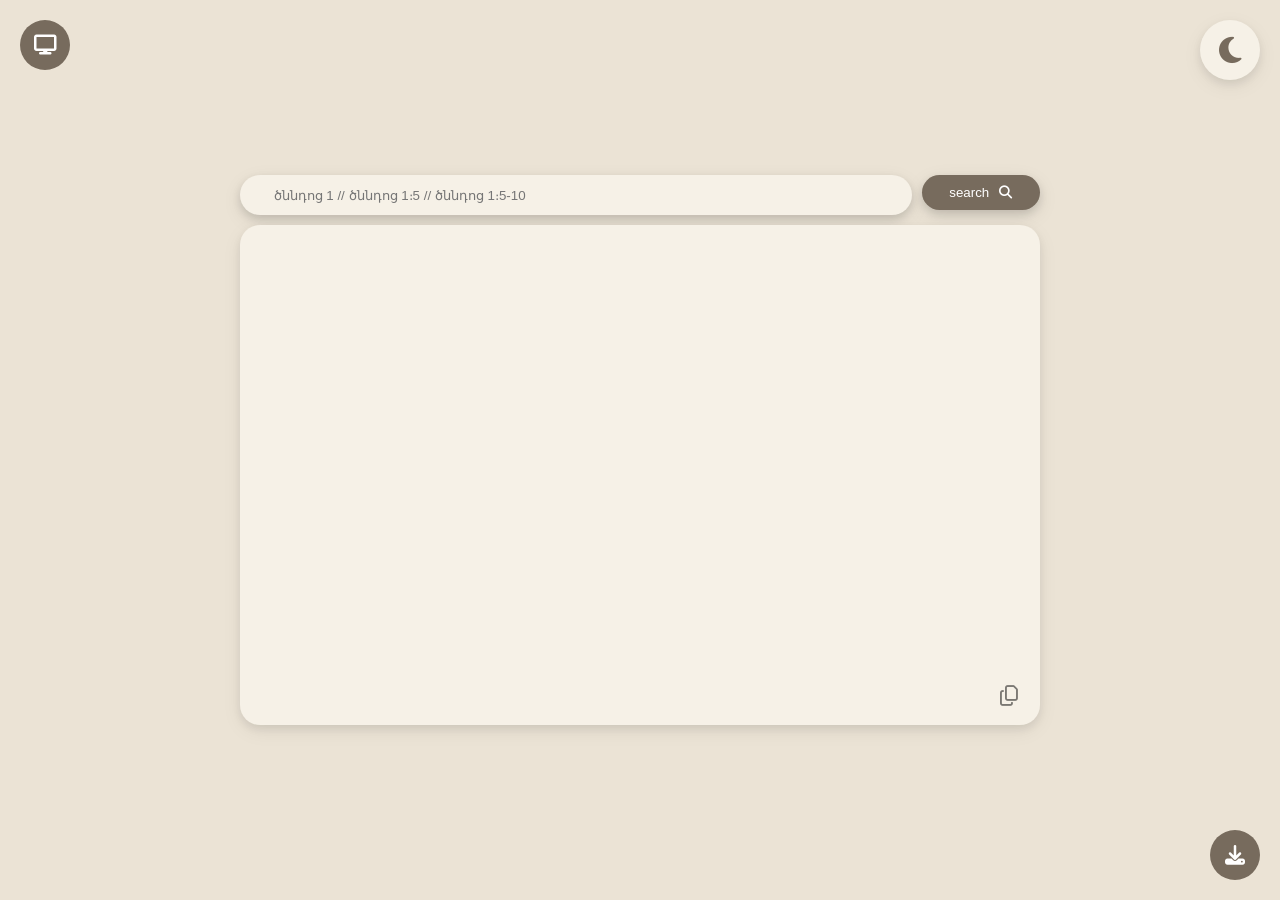
<file: get-verse/index.html>
<!DOCTYPE html><html lang="en"><head>
    <meta charset="UTF-8">
    <meta name="viewport" content="width=device-width, initial-scale=1.0">
    <link rel="stylesheet" href="css/style.css">
    <link rel="stylesheet" href="css/all.min.css" crossorigin="anonymous" referrerpolicy="no-referrer">
    <title>Document</title>
  </head>
  <body>
    <main>
      <div class="mode"><i class="fa-solid fa-moon"></i>
      </div>
      <div class="search">

        <div class="serchInput">
          <input type="text" placeholder="ծննդոց 1 // ծննդոց 1։5 // ծննդոց 1։5-10">
          <ul id="autocomplete-list">
           
        </ul></div>
        <button><span style="margin-right: 10px;">search</span><i class="fas fa-search"></i></button>
      </div>
      <div class="wrapper">
        <p class="verseBox"></p>
        <div class="copy"><i class="fa-regular fa-copy"></i></div>
      </div>
      <div class="notify"></div>

      <div class="make_pptx"><i class="fa fa-download" aria-hidden="true"></i>
      </div>
   

      <div class="slide_nav">
        <div class="make_slide"><i class="fa-solid fa-display"></i>  </div>
        <div class="prev" style="display: none;">❮</div>
        <div class="next" style="display: none;">❯</div>
      </div>
     
    </main>

    <script src="js/pptxgen.bundle.min.js"></script>
    <script type="module" src="js/index.js"></script>
  

</body></html>
</file>
<file: get-verse/css/style.css>
*{
    margin: 0;
    padding: 0;
    box-sizing: border-box;
}
:root {
    --main-bg-color: #EBE3D5;
    --button-color:#776B5D;
    --wrapper-color:#F6F1E7;
    --text-color:#000000;
  }
main{
    transition: background-color 0.5s, color 0.5s;

    width: 100%;
    height: 100vh;
    display: flex;
    align-items: center;
    justify-content: center;
    flex-direction: column;
    background-color: var(--main-bg-color);
}
.search{
    width: 800px;
    height: 30px;
    display: flex;
    align-content: center;
    
}

.search .serchInput{
    width: 85%; 
    position: relative;
    background-color: var(--wrapper-color);
    height: 40px;   
    border-radius: 50px;
    display: flex;
    align-items: center;
    justify-content: center;
    box-shadow: 0 4px 8px 0 rgba(0, 0, 0, 0.123), 0 6px 20px rgba(0, 0, 0, 0.082);

}
.search .serchInput input{
    width: 90%;
    color: var(--text-color);
    display: flex;
    
    height: 90%;
    border: none;
    background-color: var(--wrapper-color);
}   

#autocomplete-list {
    width: 98%;
 
    background-color: var(--wrapper-color);
    position: absolute;
    top: 45px;
    
    box-shadow: 0 4px 8px 0 rgba(0, 0, 0, 0.116), 0 6px 20px rgba(0, 0, 0, 0.096);
    border-radius: 10px;
    max-height: 500px;
    overflow: scroll;
    z-index: 9;
    



}
#autocomplete-list::-webkit-scrollbar {
    display: none;
  }

#autocomplete-list li {
    padding: 15px 20px;
    cursor: pointer;
   
    list-style: none;
    color: var(--text-color);
    
}

.search  button{
    background-color: var(--button-color);
    border: none;
    color: #ffffff;
    width: 15%;
    margin-left: 10px;
    height: 35px;
    border-radius: 20px;
    box-shadow: 0 4px 8px 0 rgba(0, 0, 0, 0.116), 0 6px 20px rgba(0, 0, 0, 0.096);

}

input:focus{
    border: none;
    box-shadow: none;
    outline: none;
}
main .wrapper{
    margin-top: 20px;
    width: 800px;
    height: 500px;
    box-shadow: 0 4px 8px 0 rgba(0, 0, 0, 0.075), 0 6px 20px 0 rgba(0, 0, 0, 0.062);
    position: relative;
    background-color: var(--wrapper-color);
    border-radius: 20px;
    display: flex;
    align-items: center;
    justify-content: center;
    padding: 30px;
    padding-bottom: 20px;
    
}

main .wrapper .verseBox{
    margin-bottom:10px;
    height: 100%;
    padding-bottom: 10px;
    overflow: scroll;
    display: flex;
    flex-direction: column;
    color: var(--text-color);
    

    
    
}
main .wrapper .verseBox::-webkit-scrollbar {
    display: none;
  }


main .wrapper .copy{
width: 30px;
height: 30px;
color: var(--text-color);
font-size: 20px;
position: absolute;
right: 10px;
bottom: 10px;
opacity: 50%;
}


main .mode{
    background-color: var(--wrapper-color);
    box-shadow: 0 4px 8px 0 rgba(0, 0, 0, 0.075), 0 6px 20px 0 rgba(0, 0, 0, 0.062);
    color: var(--button-color);
    font-size: 30px;
    display: flex;
    align-items: center;
    justify-content: center;
    border-radius: 50px;
    position: absolute;
    width: 60px;
    height: 60px;
    right: 20px;
    top: 20px;
}

.notify{
    position: absolute;
    left: 20px;
    bottom: 20px;
   
    padding: 20px 30px;
    display: flex;
    align-items: center;
    justify-content: center;
    color: var(--text-color);
    background-color: var(--wrapper-color);
    display: none;
}

.make_pptx{
    position: absolute;
    right: 20px;
    bottom: 20px;
    background-color: var(--button-color);
    color: #ffffff;
    width: 50px;
    height: 50px;
    display: flex;
    align-items: center;
    justify-content: center;
    font-size: 20px;
    border-radius:50% ;
}

.slide_verse_addres {
    font-size:8vw;
    color: #bc3a3a;
}
.slide_verse{
    font-size:10vw;
}


.slide_nav{
     position: absolute;
    left: 20px;
    top: 20px;
    display: flex;
    
}
.slide_nav .make_slide{
    background-color: var(--button-color);
    color: #ffffff;
    width: 50px;
    height: 50px;
    display: flex;
    align-items: center;
    justify-content: center;
    font-size: 20px;
    border-radius:50% ;
}

.slide_nav .next{
    background-color: var(--button-color);
    color: #ffffff;
    width: 50px;
    height: 50px;
    display: flex;
    align-items: center;
    justify-content: center;
    font-size: 20px;
    border-radius:50% ;
    margin-left: 10px;

}

.slide_nav .prev{
    background-color: var(--button-color);
    color: #ffffff;
    margin-left: 10px;
    width: 50px;
    height: 50px;
    display: flex;
    align-items: center;
    justify-content: center;
    font-size: 20px;
    border-radius:50% ;
}
@media only screen and (max-width: 800px) {
    main .wrapper{
        width: 100%;
    }
    main .search{
        width: 100%;
    }    
    main{
        padding: 10px;
    }
    main .search  button span{
        display: none;
    }
  }
</file>
